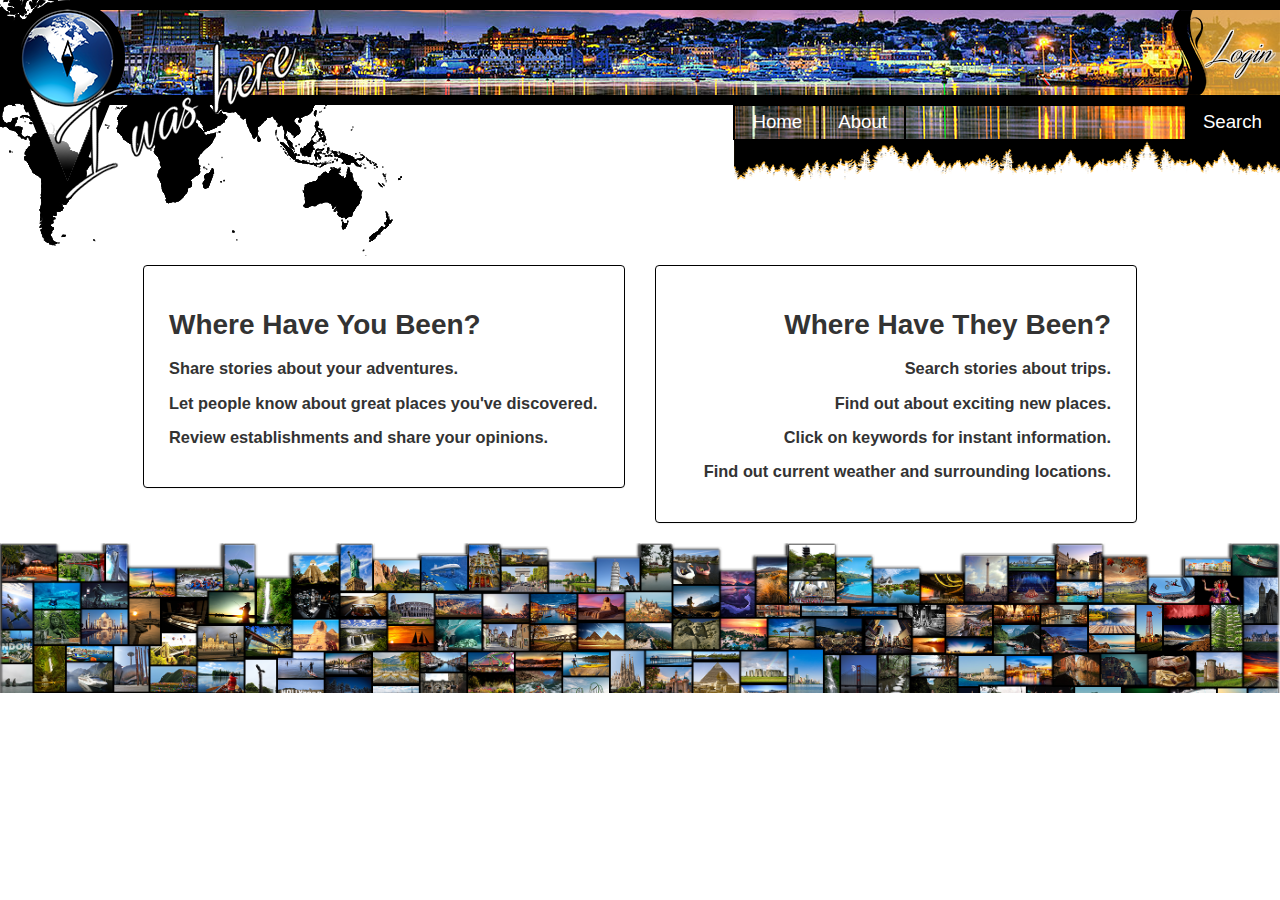
<file: index.html>
<!DOCTYPE html>
<html lang="en">
<head>
	<meta charset="UTF-8">
	<title>I Was Here</title>

	<!-- CSS Reset -->
	<link rel="stylesheet" href="assets/css/reset.css">

	<!-- Bootstrap CDN-->
	<link rel="stylesheet" href="https://maxcdn.bootstrapcdn.com/bootstrap/3.3.6/css/bootstrap.min.css">
	<script src="https://code.jquery.com/jquery-2.2.1.min.js"></script>
	<script src="https://maxcdn.bootstrapcdn.com/bootstrap/3.3.6/js/bootstrap.min.js"></script>

	<!-- Firebase Reference -->
	<script src="https://cdn.firebase.com/js/client/2.4.1/firebase.js"></script>

	<!-- CSS -->
	<link rel="stylesheet" href="assets/css/style.css">

</head>

<body>

	<div class="page-wrapper">

		<div class="logo"></div>
		<div class="world"></div>
		<div class="logo2"></div>
		<div class="divider"></div>
		<div id="login-button" class="login show" data-toggle="modal" data-target="#loginModal"></div>
		<div id="logout-button" class="logout hide"></div>

		<div class="header">

			<div class="header-image"></div>

		</div>

		<!-- Modal for editing added trains -->
	  <div class="modal fade" id="loginModal" role="dialog">
	    <div class="modal-dialog">
	    
	      <!-- Modal content inputs populated from script.js-->
	      <div class="modal-content">
	        <div class="modal-header">
	          <button type="button" class="close" data-dismiss="modal">&times;</button>
	          <h4 class="modal-title">Login</h4>
	        </div>
	        <div class="modal-body">
	          <form>
							<div class="form-group">
								<label for="loginEmail">Email Address</label>
								<input type="text" class="form-control" id="loginEmail" required>
							</div>
							<div class="form-group">
								<label for="loginPass">Password</label>
								<input type="password" class="form-control" id="loginPass" required>
							</div>
							<input id="loginSubmit" type="submit" class="btn btn-default btn-underride">
						</form>
	        </div>
	        <div class="modal-footer">
	        	<label>Don't have an account? Create one for free.</label>
	          <button type="button" class="btn btn-default btn-underride" data-toggle="modal" data-target="#signModal">Sign Up</button>
	        </div>
	      </div>
	      
	    </div>
	  </div>

	  <!-- Modal for editing added trains -->
	  <div class="modal fade" id="signModal" role="dialog">
	    <div class="modal-dialog">
	    
	      <!-- Modal content inputs populated from script.js-->
	      <div class="modal-content">
	        <div class="modal-header">
	          <button type="button" class="close" data-dismiss="modal">&times;</button>
	          <h4 class="modal-title">Sign Up</h4>
	        </div>
	        <div class="modal-body">
	          <form>
	          	<div class="form-group">
								<label for="signName">Username</label>
								<input type="text" class="form-control" id="signName" required>
							</div>
							<div class="form-group">
								<label for="signEmail">Email Address</label>
								<input type="text" class="form-control" id="signEmail" required>
							</div>
							<div class="form-group">
								<label for="signPass">Password</label>
								<input type="password" class="form-control" id="signPass" required>
							</div>
							<input id="signSubmit" type="submit" class="btn btn-default btn-underride">
						</form>
	        </div>
	        <div class="modal-footer">
	          <!-- <button type="button" class="btn btn-default" data-dismiss="modal">Close</button> -->
	        </div>
	      </div>
	      
	    </div>
	  </div>

		<div class="inner">
			
			<div class="search">
				<form>
					<div class="search-cover"></div>
					<input id="search" type="text" class="form-control input-sm" maxlength="64" placeholder="Search" />
					<button id="search-submit" class="btn btn-primary black">Search</button>
				</form>
			</div>
			<!-- Single button -->
			<div id="nav-logged" class="btn-group right">
				<!-- <a id="user-button" href="user.html" class="btn btn-primary blue hide"></a> -->
			  <a href="index.html" class="btn btn-primary home">Home</a>
			  <a href="index.html" class="btn btn-primary about">About</a>
			</div>
			
		</div>

		<div class="trees2"></div>
		<div class="trees"></div>

		<div id="main" class="main-content-wrapper">

			<div id="main-content" class="col-md-6">
				
				<div class="panel panel-primary padding">
					<h1>Where Have You Been?</h1>
					<h3>Share stories about your adventures.</h3>
					<h3>Let people know about great places you've discovered.</h3>
					<h3>Review establishments and share your opinions.</h3>
				</div>

			</div>

			<div id="side-content" class="col-md-6 text-right">

				<div class="panel panel-primary padding">
					<h1>Where Have They Been?</h1>
					<h3>Search stories about trips.</h3>
					<h3>Find out about exciting new places.</h3>
					<h3>Click on keywords for instant information.</h3>
					<h3>Find out current weather and surrounding locations.</h3>
				</div>

			</div>

		</div>

		<div id="search-results" class="main-content-wrapper">
			
			

		</div>
		
			<div class="footer"></div>

	</div>
	

<!-- added link to js file -->
<script type="text/javascript" src="assets/javascript/script.js"></script>

</body>

</html>
</file>
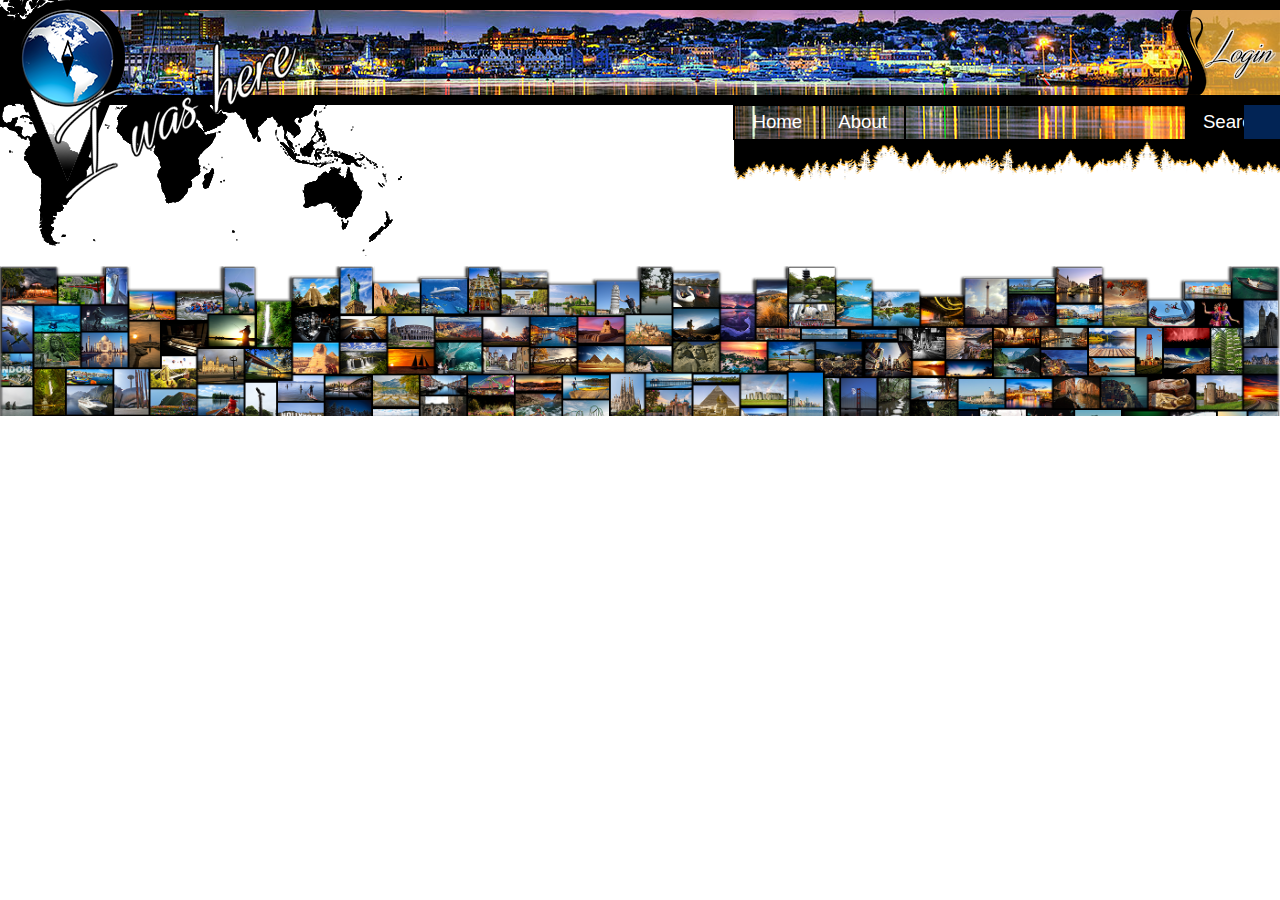
<file: user.html>
<!DOCTYPE html>
<html lang="en">
<head>
	<meta charset="UTF-8">
	<title>I Was Here</title>

	<!-- CSS Reset -->
	<link rel="stylesheet" href="assets/css/reset.css">

	<!-- Bootstrap CDN-->
	<link rel="stylesheet" href="https://maxcdn.bootstrapcdn.com/bootstrap/3.3.6/css/bootstrap.min.css">
	<script src="https://code.jquery.com/jquery-2.2.1.min.js"></script>
	<script src="https://maxcdn.bootstrapcdn.com/bootstrap/3.3.6/js/bootstrap.min.js"></script>

	<!-- Firebase Reference -->
	<script src="https://cdn.firebase.com/js/client/2.4.1/firebase.js"></script>

	<!-- CSS -->
	<link rel="stylesheet" href="assets/css/style.css">

</head>

<body>

	<div class="page-wrapper">

		<div class="logo"></div>
		<div class="world"></div>
		<div class="logo2"></div>
		<div class="divider"></div>
		<div id="login-button" class="login show" data-toggle="modal" data-target="#loginModal"></div>
		<div id="logout-button" class="logout hide"></div>

		<div class="header">

			<div class="header-image"></div>

		</div>

		<!-- Modal for editing added trains -->
	  <div class="modal fade" id="loginModal" role="dialog">
	    <div class="modal-dialog">
	    
	      <!-- Modal content inputs populated from script.js-->
	      <div class="modal-content">
	        <div class="modal-header">
	          <button type="button" class="close" data-dismiss="modal">&times;</button>
	          <h4 class="modal-title">Login</h4>
	        </div>
	        <div class="modal-body">
	          <form>
							<div class="form-group">
								<label for="loginEmail">Email Address</label>
								<input type="text" class="form-control" id="loginEmail" required>
							</div>
							<div class="form-group">
								<label for="loginPass">Password</label>
								<input type="password" class="form-control" id="loginPass" required>
							</div>
							<input id="loginSubmit" type="submit" class="btn btn-default btn-underride">
						</form>
	        </div>
	        <div class="modal-footer">
	        	<label>Don't have an account? Create one for free.</label>
	          <button type="button" class="btn btn-default btn-underride" data-toggle="modal" data-target="#signModal">Sign Up</button>
	        </div>
	      </div>
	      
	    </div>
	  </div>

	  <!-- Modal for editing added trains -->
	  <div class="modal fade" id="signModal" role="dialog">
	    <div class="modal-dialog">
	    
	      <!-- Modal content inputs populated from script.js-->
	      <div class="modal-content">
	        <div class="modal-header">
	          <button type="button" class="close" data-dismiss="modal">&times;</button>
	          <h4 class="modal-title">Sign Up</h4>
	        </div>
	        <div class="modal-body">
	          <form>
	          	<div class="form-group">
								<label for="signName">Username</label>
								<input type="text" class="form-control" id="signName" required>
							</div>
							<div class="form-group">
								<label for="signEmail">Email Address</label>
								<input type="text" class="form-control" id="signEmail" required>
							</div>
							<div class="form-group">
								<label for="signPass">Password</label>
								<input type="password" class="form-control" id="signPass" required>
							</div>
							<input id="signSubmit" type="submit" class="btn btn-default btn-underride">
						</form>
	        </div>
	        <div class="modal-footer">
	          <!-- <button type="button" class="btn btn-default" data-dismiss="modal">Close</button> -->
	        </div>
	      </div>
	      
	    </div>
	  </div>

	  <!-- Modal for editing added trains -->
	  <div class="modal fade" id="storyModal" role="dialog">
	    <div class="modal-dialog">
	    
	      <!-- Modal content inputs populated from script.js-->
	      <div class="modal-content">
	        <div class="modal-header">
	          <button type="button" class="close" data-dismiss="modal">&times;</button>
	          <h4 class="modal-title">Tell Us Your Story</h4>
	        </div>
	        <div class="modal-body">
	          <form>
	          	<div class="form-group">
								<label for="storyTitle">Title</label>
								<input type="text" class="form-control" id="storyTitle" placeholder="Give your story a title" required>
							</div>
							<div class="form-group">
								<label for="storyImage">Story Image</label>
								<input type="text" class="form-control" id="storyImage" placeholder="http://example-picture.jpg">
							</div>
							<div class="form-group">
								<label for="storyBody">Your Story</label>
								<textarea type="text" class="form-control" id="storyBody" placeholder="Start your story..." required></textarea>
							</div>						
								<label for="keyPanel">Add up to 10 Keywords for places mentioned in your story.</label>
								<p>Keywords will help people find your story, and will be clickable for for info.</p>
							<div id="keyPanel" class="form-group">

								<div class="col-md-6">
									
									<input type="text" class="form-control modal-input-margin" id="storyKeyword1" placeholder="Keyword 1" required>
									<input type="text" class="form-control modal-input-margin" id="storyKeyword3" placeholder="Keyword 3">
									<input type="text" class="form-control modal-input-margin" id="storyKeyword5" placeholder="Keyword 5">
									<input type="text" class="form-control modal-input-margin" id="storyKeyword7" placeholder="Keyword 7">
									<input type="text" class="form-control modal-input-margin" id="storyKeyword9" placeholder="Keyword 9">

								</div>

								<div class="col-md-6">
									
									<input type="text" class="form-control modal-input-margin" id="storyKeyword2" placeholder="Keyword 2">
									<input type="text" class="form-control modal-input-margin" id="storyKeyword4" placeholder="Keyword 4">
									<input type="text" class="form-control modal-input-margin" id="storyKeyword6" placeholder="Keyword 6">
									<input type="text" class="form-control modal-input-margin" id="storyKeyword8" placeholder="Keyword 8">
									<input type="text" class="form-control modal-input-margin" id="storyKeyword10" placeholder="Keyword 10">

								</div>

							</div>
							<input id="storySubmit" type="submit" class="btn btn-default btn-underride">
						</form>
	        </div>
	        <div class="modal-footer">
	          <!-- <button type="button" class="btn btn-default btn-underride" data-dismiss="modal">Close</button> -->
	        </div>
	      </div>
	      
	    </div>
	  </div>

		<div class="inner">
			
			<div class="search">
				<div class="search-cover"></div>
				<input id="search" type="text" class="form-control input-sm" maxlength="64" placeholder="Search" />
				<a id="search-submit" href="#" class="btn btn-primary black">Search</a>
			</div>
			<!-- Single button -->
			<div id="nav-logged" class="btn-group right">
				
			  <a href="index.html" class="btn btn-primary home">Home</a>
			  <a href="index.html" class="btn btn-primary about">About</a>
			</div>

			<button id="story-button" class="btn btn-primary" data-toggle="modal" data-target="#storyModal"></button>

		</div>

		<div class="trees2"></div>
		<div class="trees"></div>

		<div id="main-content" class="col-md-12"></div>
		
		<div class="footer"></div>

	</div>
	

<!-- added link to js file -->
<script type="text/javascript" src="assets/javascript/script.js"></script>

</body>

</html>
</file>
<file: assets/css/style.css>
/*begin global styling*/
*{
  box-sizing: border-box;
  margin: 0;
}

html, body{
	height: 100%;
	font-family: Arial, 'Helvetica Neue', Helvetica, sans-serif;
}

h1{ 
  display: block;
  font-size: 2em;
  margin-top: 0.67em;
  margin-bottom: 0.67em;
  margin-left: 0;
  margin-right: 0;
  font-weight: bold;
}

h2{
  display: block;
  font-size: 1.5em;
  margin-top: 0.83em;
  margin-bottom: 0.83em;
  margin-left: 0;
  margin-right: 0;
  font-weight: bold;
}

h3{ 
  display: block;
  font-size: 1.17em;
  margin-top: 1em;
  margin-bottom: 1em;
  margin-left: 0;
  margin-right: 0;
  font-weight: bold;
}
/*end global styling*/

.hide{
	display: none;
}

.page-wrapper{
	width: 100%;
	height: 100%;
  margin: 0 auto;
	position: relative;
  clear: both;
}

.header{
  background-color: #000000;
  padding: 10px 0px 10px 0px; 
  border-left: 70px solid #ffffff;
}

.relative{
  position: relative;
}

.padding{
  padding: 25px;
}

.header-image{
  position: relative;
  width: 100%;
  height: 85px;
	background-image: url("../images/004.jpg");
	background-size: cover;
	background-position: right;
  z-index: 99;
}

.logo{
  position: absolute;
  left: 10px;
  width: 115px;
  height: 200px;
  background-image: url("../images/logoNew1.png");
  z-index: 100; 
}

.logo2{
  position: absolute;
  top: 42px;
  left: 54px;
  width: 244px;
  height: 159px;
  background-image: url("../images/i_was_here.png");
  z-index: 100;  
}

.divider{
  position: absolute;
  top: 10px;
  right: 73px;
  width: 35px;
  height: 85px;
  background-image: url("../images/divider3.png");
  z-index: 101;  
}

.login{
  position: absolute;
  top: 10px;
  right: 0px;
  width: 90px;
  height: 85px;
  background-image: url("../images/login1.png");
  cursor: pointer;
  z-index: 100;
}

.login:hover{
  background-image: url("../images/login2.png");
}

.logout{
  position: absolute;
  top: 10px;
  right: 0px;
  width: 90px;
  height: 85px;
  background-image: url("../images/logout2.png");
  cursor: pointer;
  z-index: 100;
}

.logout:hover{
  background-image: url("../images/logout1.png");
}

.world{
  background-image: url("../images/world.png");
  position: absolute;
  top: -35px;
  left: -98px;
  width: 500px;
  height: 291px;
  z-index: 99;
}

.search-area{
  position: relative;
  width: 100%;
  height: 50px;
  float: right;
}

.inner{
  width: 100%;
  height: 40px;
  float: right;
  margin-bottom: 120px;
}

.main-content-wrapper{
  width: 80%;
  margin: 0 auto;
  clear: both;
}

.extra-bottom{
  margin-bottom: 126px !important;
}

.content-wrapper{
  width: 90%;
  margin: 0 auto;
}

.btn-primary{
  background-color: #022455;
  border-color: #022455;
  border-top-right-radius: 0px;
  border-top-left-radius: 0px;
}

.btn{
  /*margin-top: 2px;*/
}

.right{
  float: right;
  position: relative;
}

/*begin bootstrap search*/
.search {
  /*padding: 10px 0;*/
  width: 375px;
  height: 35px;
  position: relative;
  /*left: 10px;*/
  float: right;
  line-height: 22px;
}

.search input {
  position: absolute;
  width: 375px;
  margin-left: 0px;
  height: 35px;
  line-height: 18px;
  padding: 0 2px 0 2px;
  border-radius:1px;
  z-index: 99;
}

.search-cover{
  background-image: url("../images/search-pic.png");
  width: 281px;
  height: 35px;
  position: absolute;
  border: 1px solid #000000;
  background-color: #000000;
  color: #ffffff;
  text-align: center;
  -webkit-transition: all 0.7s ease-in-out;
  -moz-transition: all 0.7s ease-in-out;
  -o-transition: all 0.7s ease-in-out;
  transition: all 0.7s ease-in-out;
  z-index: 100;
}

.search:hover .search-cover{
  height: 0px;
}

/*used to keep .search-cover hidden during focus*/
.no-height{
  height: 0px !important;
}

.btn {
  height: 35px;
  position: absolute;
  padding: 3px 17px 3px 17px;
  font-size: 14pt;
  right: 0;
  /*border: 1px solid #000000;*/
  border-radius:0px;
  z-index: 100;
}

.btn-underride{
  position: relative;
  background-color: #000000;
  color: #FFFFFF;
}

.modal-input-margin{
  margin-bottom: 10px;
}
/*end bootstrap search*/

.black{
  background-color: #000000;
  border: 1px solid #000000;
}

.black:hover{
  background-color: #000000; 
  border: 1px solid #000000; 
}

.black:active:focus{
  background-color: #000000; 
  border: 1px solid #000000;  
}

.black:visited{
  background-color: #000000; 
  border: 1px solid #000000;  
}

.about{
  background-image: url("../images/about.png");
  border: 1px solid #000000;
  border-left: 2px solid #000000;
}

.about:hover{
  background-image: url("../images/about1.png"); 
  border: 1px solid #000000;
  border-left: 2px solid #000000;
}

.about:active:focus{
  background-image: url("../images/about1.png"); 
  border: 1px solid #000000;
  border-left: 2px solid #000000;
}

.about:visited{
  background-image: url("../images/about1.png"); 
  border: 1px solid #000000;
  border-left: 2px solid #000000; 
}

.home{
  background-image: url("../images/home.png");
  border: 1px solid #000000;
  border-left: 2px solid #000000;
}

.home:hover{
  background-image: url("../images/home1.png"); 
  border: 1px solid #000000;
  border-left: 2px solid #000000;
}

.home:active:focus{
  background-image: url("../images/home1.png"); 
  border: 1px solid #000000;
  border-left: 2px solid #000000; 
}

.home:visited{
  background-image: url("../images/home1.png"); 
  border: 1px solid #000000;
  border-left: 2px solid #000000; 
}

.user{
  background-image: url("../images/user-pic.png");
  background-position: right;
  width: 281px;
  height: 35px;
  border: 1px solid #000000;
  border-left: 2px solid #000000;
  /*border-bottom-left-radius: 15px;*/
}

.user:hover{
  background-image: url("../images/user-pic1.png");
  border: 1px solid #000000;
  border-left: 2px solid #000000;
}

.user:active:focus{
  background-image: url("../images/user-pic1.png"); 
  border: 1px solid #000000;
  border-left: 2px solid #000000; 
}

.user:visited{
  background-image: url("../images/user-pic1.png"); 
  border: 1px solid #000000;
  border-left: 2px solid #000000; 
}

.trees{
  background-image: url("../images/trees4.png");
  position: absolute;
  top: 139px;
  right: 0;
  width: 546px;
  height: 40px;
  z-index: 200;
}

.trees2{
  background-image: url("../images/trees2.png");
  position: absolute;
  top: 141px;
  right: 0;
  width: 546px;
  height: 40px;
  z-index: 198;
}

.create-button{
  background-image: url("../images/create.png");
  background-color: transparent;
  width: 35px;
  height: 200px;
  position: absolute;
  right: 0;
  top: 140px;
  cursor: pointer;
  z-index: 199;
}

.panel-primary{
  border-color: #000000;
}

.panel-primary>.panel-heading {
  background-color: #004c86;
  border-color: #004c86;
}

.api-blue{
  color: #004c86;
}

#api-image{
  border: 1px solid #000000;
}

.story{
  position: relative;
  width: 90%;
  min-height: 200px;
  height: auto;
  border: 1px solid #000000;
  margin: 0 auto;
  margin-bottom: 25px;
  padding: 15px;
  overflow: auto;
}

.story-image{
  /*position: absolute;*/
  float: left;
  max-height: 170px;
  height: auto;
  width: 200px;
  margin-right: 15px;
  border: 1px solid #000000;
}

.story-title{
  /*float: left;*/
  margin-top: 0px;
  margin-bottom: 0px;
}

.story-body{
  padding-bottom: 0px;
  margin-bottom: 0px;
  white-space: pre-wrap;
}

.story-read{
  position: relative;
  float: right;
}

.story-edit{
  position: relative;
  float: right;
  margin-left: 15px;
}

.story-delete{
  position: relative;
  float: right;
  margin-left: 15px;
}

.story-key{
  margin-right: 15px;
  margin-bottom: 15px;
  cursor: pointer;
  font-size: 25px;
}

.search-body{
  margin-top: 0px;
  margin-bottom: 5px;
  white-space: pre-wrap;
}

.footer{
  background-image: url("../images/postcards_final.png");
  background-size: cover;
  width: 100%;
  height: 150px;
  /*opacity: 0.75;*/
  clear: both;
}

/*david ui*/

.main{
  width: 100%;
  height: 400px;
  float: left;
  padding: 2rem;
}

.device{
  width: 100%;
  height: 220px;
  border: 1px solid #2f2f2f;
  border-color: #337ab7;
  border-radius: 8px;
  background-color: #337ab7;
  }

header{
  height: 40px;
  background-color: #337ab7;
  border-top-right-radius: 7px;
  border-top-left-radius: 7px;
  color: white;
  padding: 10px 15px;
  font-weight: bold;
  text-transform: uppercase;
  font-size: 16px;
}  
.section{
  width: 100%;
  overflow: auto;
}

.pic{
  width: 175px;
  float: left;
  height: 175px;
}

.icon{
  height: 175px;
  width: 175px;
  border: 1px solid #000000;
}

.content{
  float: right;
  right: 0;
  width: 50%;
  color: white;
  font-family: 'Lato', sans-serif;
}

li{
  color: #000000;
}
</file>
